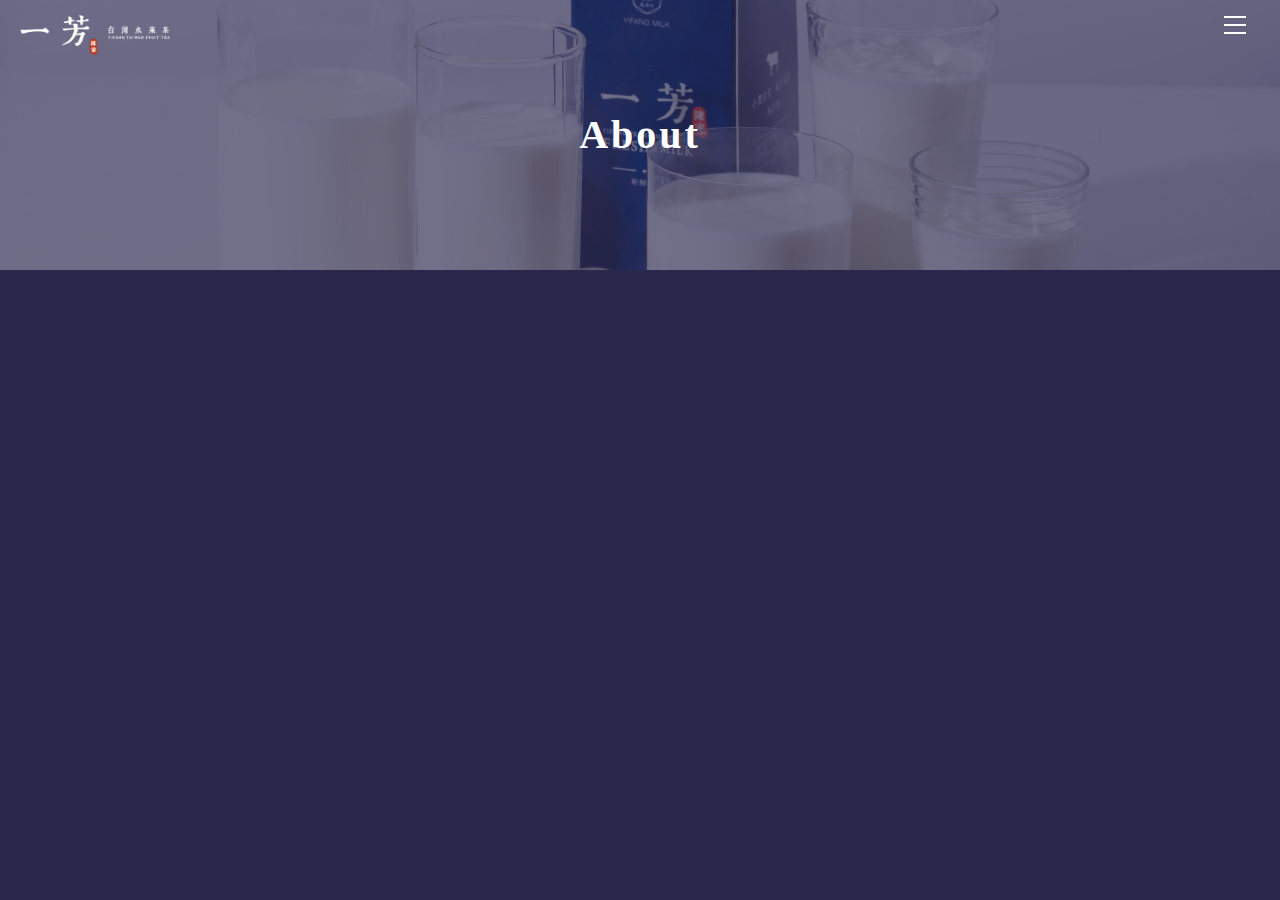
<file: about.html>
<!DOCTYPE html>
<html lang="en">

<head>
  <meta charset="UTF-8">
  <meta name="viewport" content="width=device-width, initial-scale=1.0">
  <link rel="stylesheet" href="about.css">
  <link rel="stylesheet" href="hamburgermenu.css">
  <link rel="stylesheet" href="https://use.fontawesome.com/releases/v5.6.3/css/all.css"
    integrity="sha384-UHRtZLI+pbxtHCWp1t77Bi1L4ZtiqrqD80Kn4Z8NTSRyMA2Fd33n5dQ8lWUE00s/" crossorigin="anonymous">
  <title>About Yifang</title>
</head>

<body>
  <header id="main-header">
    <div class="header1">
      <img src="/images/logo.png" alt="">
    </div>
    <div class="container">
      <h1>About</h1>
    </div>
  </header>
  <!-- hamburger menu -->
  <div class="menu-wrap">
    <input type="checkbox" class="toggler">
    <div class="hamburger">
      <div></div>
    </div>
    <div class="menu">
      <div>
        <div>
          <ul>
            <li><a href="#"><img src="/images/lgohori.png" alt="" width="70px" height="48px"></a></li>
            <li><a href="#">HOME</a></li>
            <li><a href="#">ABOUT</a></li>
            <li><a href="index.html">MENU</a></li>
            <li><a href="#">CONTACT US</a></li>
            <li><a href="#">LOCATION</a></li>
          </ul>
        </div>
      </div>
    </div>
  </div>

  <!-- timeline section -->
  <section id="timeline">
    <ul>
      <li>
        <div>
          <h3></h3>
        </div>
      </li>
    </ul>
  </section>

</body>

</html>
</file>
<file: hamburgermenu.css>
.menu-wrap{
  position: fixed;
  top: 0;
  right: 0;
  margin-right: 10px;
  z-index: 2;
}

.menu-wrap .toggler {
  position: absolute;
  top: 0;
  right: 0;
  margin-right: 10px;
  z-index: 3;
  cursor: pointer;
  width: 50px;
  height: 50px;
  opacity: 0;
}

.menu-wrap .hamburger {
  position: absolute;
  top: 0;
  right: 0;
  margin-right: 10px;
  z-index: 2;
  width: 50px;
  height: 50px;
  padding: 14px;
  background: transparent;
  display: flex;
  align-items: center;
  justify-content: center;
}

/* hamburger Line */
.menu-wrap .hamburger > div {
  position: relative;
  flex: none;
  width: 100%;
  height: 2px;
  background: #fff;
  display: flex;
  align-items: center;
  justify-content: center;
  transition: all 0.4s ease;
}

/* hamburger lines: top & bottom */

.menu-wrap .hamburger > div::before,
.menu-wrap .hamburger > div::after {
  content:'';
  position: absolute;
  top: -8px;
  width: 100%;
  height: 2px;
  background: #fff;
}


.menu-wrap .hamburger > div::after {
  top:8px;
}

/* toggler animation */
.menu-wrap .toggler:checked + .hamburger > div {
  transform: rotate(135deg);
}

/* Turns lines into X */
.menu-wrap .toggler:checked + .hamburger > div:before,
.menu-wrap .toggler:checked + .hamburger > div:after{
  top: 0;
  transform: rotate(90deg);

}

/* Rotate on hover when checked */
.menu-wrap .toggler:checked:hover + .hamburger > div {
  transform: rotate(225deg);
}

/* show-menu */
.menu-wrap .toggler:checked ~ .menu {
  visibility: visible;
}

.menu-wrap .toggler:checked ~ .menu > div {
  transform: scale(1);
  transition-duration: var(--menu-speed) ;
}

.menu-wrap .toggler:checked ~ .menu > div >div{
  opacity: 1;
  transition: opacity 0.4s ease 0.4s;
}

.menu-wrap .menu{
  position: fixed;
  top: 0;
  right: 0;
  width: 100%;
  height: 100%;
  visibility: hidden;
  overflow: hidden;
  display: flex;
  align-items: center;
  justify-content: center;
}

.menu-wrap .menu > div{
  background: var(--overlay-color);
  width: 200vw;
  height: 400vh;
  border-radius: 50%;
  display: flex;
  flex: none;
  align-items: center;
  justify-content: center;
  transform: scale(0);
  transition: all 0.4s ease;
}

.menu-wrap .menu > div > div{
  text-align: center;
  max-width: 90vw;
  max-height: 100vh;
  opacity: 0;
  transition: opacity 0.4s ease;
}

.menu-wrap .menu > div > div > ul > li{
  list-style: none;
  color: #fff;
  font-size: 18px;
  padding: 20px 20px;
  font-weight: 700;
}

.menu-wrap .menu > div > div > ul > li > a{
  color: #fff;
  text-decoration: none;
  transition: color 0.4s ease;
}

.menu-wrap .menu > div > div > ul > li > a:hover{
  color: var(--secondary-color);
}
</file>
<file: about.css>
:root {
  --animate-speed: 2s;
  --menu-speed: 0.75s;
  --primary-color: rgba(51, 47, 121, 0.45);
  --primary-colormain: rgba(42,39,76,0.65);
  --secondary-color: rgba(187,67,46,0.9);
  --overlay-color: rgba(42,39,76,0.95);
}
*{
  margin: 0;
  padding: 0;
  box-sizing: border-box;
}

body{
  font-family: 'Quattrocento', serif;
  line-height: 1.4;
  color: #000;
  background: #2a274c;
}  
h1{
  font-size: 40px;
  font-weight: 700;
  letter-spacing: 3px;
  z-index: 2;
  color: #fff;
  padding: 10px 0;
}

/* text animation */
h1.style{
  font-size: 28px;
  font-weight: 700;
  color: #000;
  z-index: 1;
  transform: translateY(-700px);
  animation: heading var(--animate-speed) forwards ease-out;
}
/* keyframe */
@keyframes heading{
  to{
      transform:translateY(0);
  }
}

p.style2{
  width: 100%;
  line-height: 1.4rem;
  font-size: 12px;
  font-weight: 700;
  padding: 20px 20px;
  z-index: 1;
  color: #000;
  transform: translateY(-1400px);
  animation: texting var(--animate-speed) forwards ease-out 1.5s;
}

@keyframes texting{
  to{
      transform:translateY(0);
  }
}

/* span color */
.text-primary{
  color: #bb402e;
}

p{
  line-height: 1.4rem;
  font-size: 14px;
  font-weight: 500;
  padding: 20px 20px;
  z-index: 2;
  color: #fff;
  width: 400px;
}

/* btn */
.btn{
  width: 180px;
  display: inline-block;
  padding: 1rem 2rem;
  margin: 0 10px;
  background: #fff;
  color: #333;
  text-decoration: none;
  border: none;
  margin-top: 1rem;
  font-size: 14px;
  font-weight: 700;
  transition: all 0.3s ease-in-out;
  border-radius: 5px;
}

.btn:hover{
  background: #2a274c;
  color: #fff;
}

.btn-primary{
  width: 180px;
  display: inline-block;
  padding: 1rem 2rem;
  background: #fff;
  color: #333;
  text-decoration: none;
  border: none;
  margin-top: 1rem;
  font-size: 14px;
  font-weight: 700;
  transition: all 0.3s ease-in-out;
}
.btn-primary:hover{
  background: #bb402e;
  color: #fff;
}



/* logo */
.header1{
  display: flex;
  align-items: center;
  justify-content: space-between;
  width: 100%;
  height: 70px;  
  position: fixed;
  top: 0px;
  padding: 0 20px;
  z-index: 1;
}  

.header1 img{
  width: 150px;
  height: 40px;
}  

/* top box */
#main-header{
  background: var(--primary-colormain);
  position: relative;
  height: 30vh;
}  

#main-header:before{
  content: '';
  background: url('/images/milk.jpg') no-repeat center center/cover;
  position: absolute;
  top: 0;
  left: 0;
  height: 100%;
  width: 100%;
  z-index: -1;
}  
.container{
  display: flex;
  align-items: center;
  justify-content: center;
  text-align: center;
  flex-direction: column;
  height: 100%;
}
</file>
